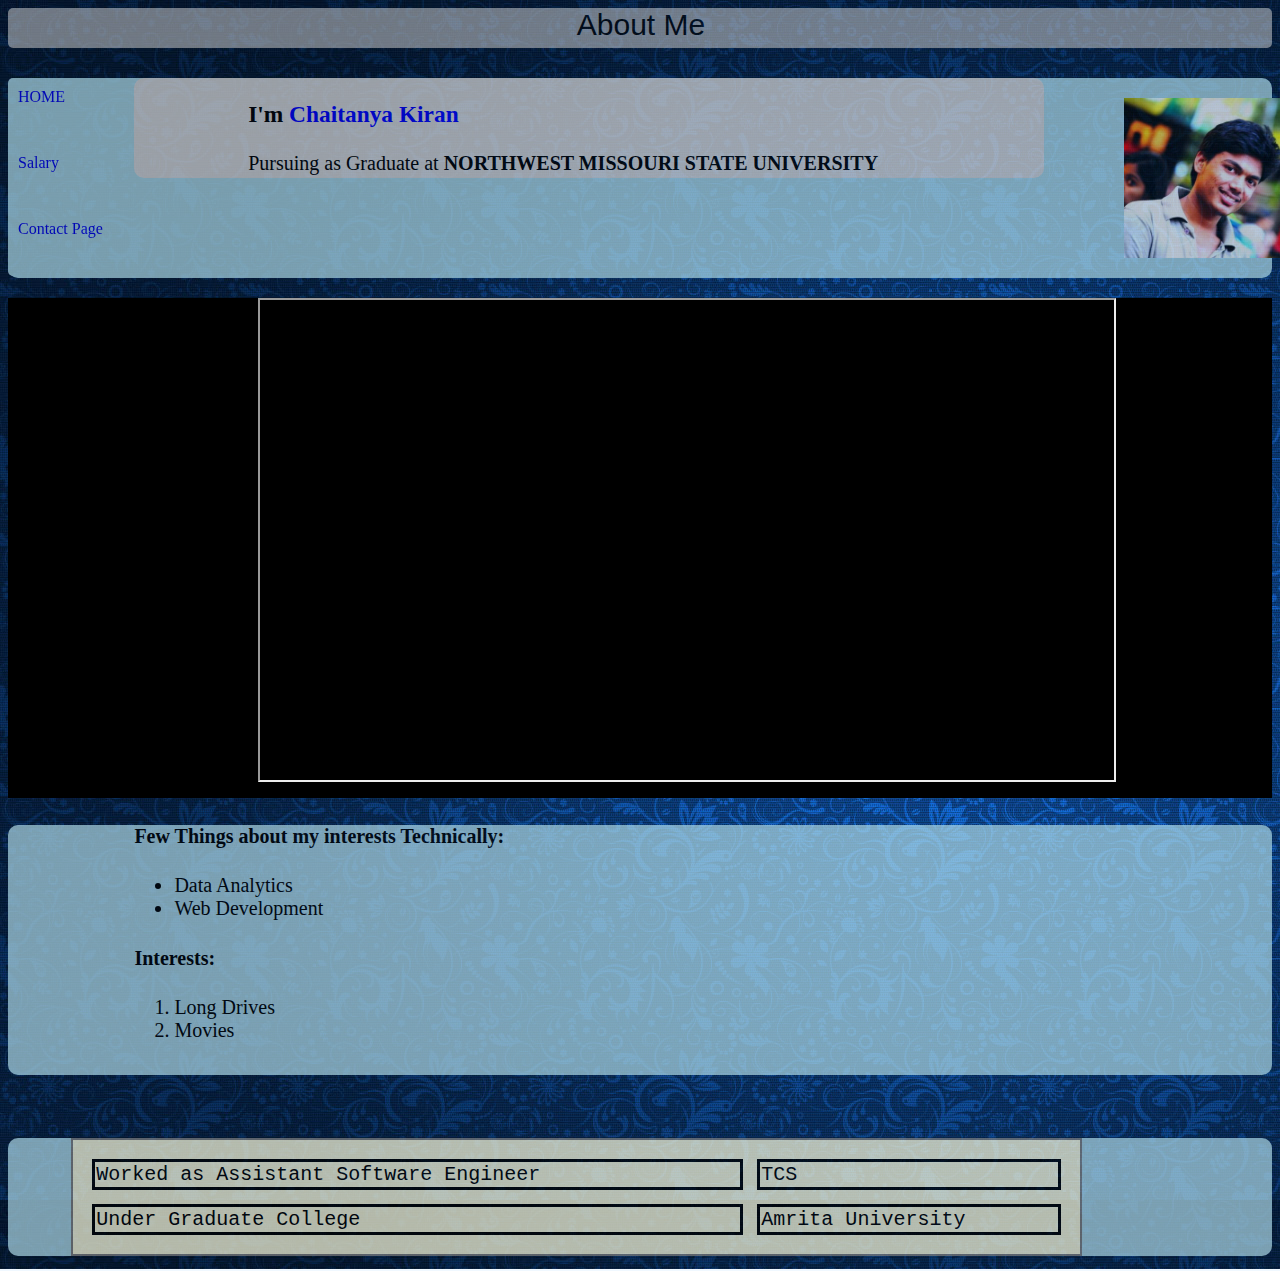
<file: index.html>
<!DOCTYPE html>
<html lang="en">
<head >
<title>About Me</title>
<link type="text/css" rel="stylesheet" href="Moturu.css" />
</head>
<body  >
<div id="Aboutme">About Me</div>

<div class="topDiv">
<div class="menuDiv">
	<div class="tabDiv"><a href="index.html">HOME</a></div>
	<div class="tabDiv"><a href="Moturu1.html">Salary</a></div>
	<div class="tabDiv"><a href="Moturu2.html">Contact Page</a></div>
</div>
<div class="menuDiv2">	
<div class="nameDetail"><h3>I'm <span>Chaitanya Kiran</span></h3>
Pursuing as Graduate at <b>NORTHWEST MISSOURI STATE UNIVERSITY</b></div>
<div class="imageDiv"><img src="kiran1.jpg" class="imageDetail" alt="ProfilePic"></div>
</div>
</div>
<div class="videoDiv">
<iframe width="854" height="480" src="https://www.youtube.com/embed/v4oN4DuR7YU"  allowfullscreen></iframe>
</div>

<div class="areasInterest">
<h4>Few Things about my interests Technically:</h4>
<ul><li>Data Analytics</li><li>Web Development</li></ul>
<h4>Interests:</h4>
<ol><li>Long Drives</li><li>Movies</li></ol>

</div>

 
<div class="tableDiv">
	<table class="CollegeTable">
<tr><td>Worked as Assistant Software Engineer</td><td>TCS</td></tr>
<tr><td>Under Graduate College</td><td>Amrita University</td></tr>
</table>

</div>
</body>
</html>
</file>
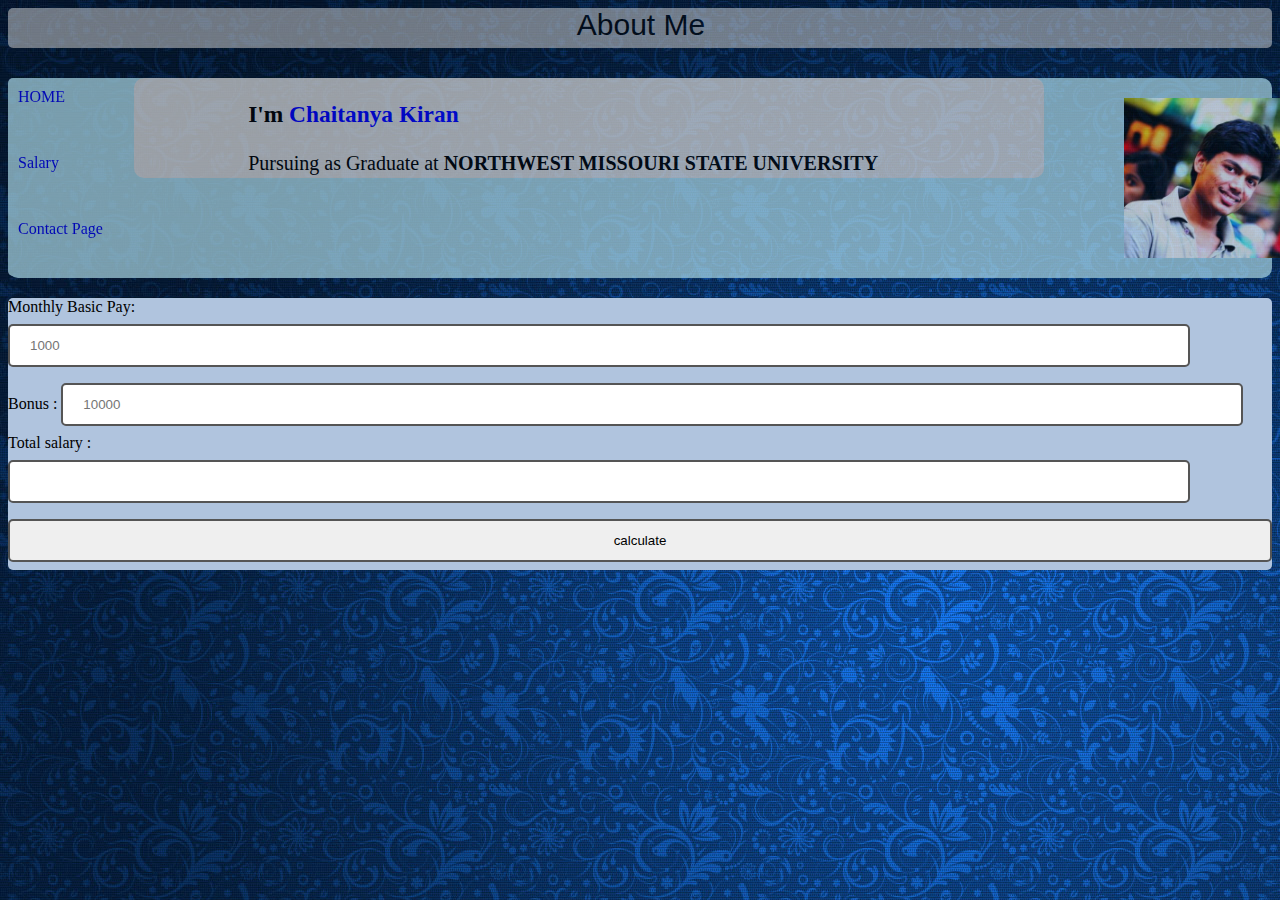
<file: Moturu1.html>
<!DOCTYPE html>
<html>
<head>
<title>About Me</title>
<link type="text/css" rel="stylesheet" href="Moturu.css" />
</head>
<body >
<div id="Aboutme">About Me</div>

<div class="topDiv">
<div class="menuDiv">
	<div class="tabDiv"><a href="index.html">HOME</a></div>
	<div class="tabDiv"><a href="Moturu1.html">Salary</a></div>
	<div class="tabDiv"><a href="Moturu2.html">Contact Page</a></div>
</div>
<div class="menuDiv2">	
<div class="nameDetail"><h3>I'm <span>Chaitanya Kiran</span></h3>
Pursuing as Graduate at <b>NORTHWEST MISSOURI STATE UNIVERSITY</b></div>
<div class="imageDiv"><img src="kiran1.jpg" class="imageDetail" alt="ProfilePic"></div>
</div>
</div>
<div class="calculationDiv">
    Monthly Basic Pay: <input type="number" min="1000" max="10000000" placeholder="1000" class="textBox" name="basicPay"><br>
    Bonus         :      <input type="number" max="100000"  class="textBox" placeholder="10000" name="bonus"><br>

    Total salary : <input type="number" value="" class="textBox" name="salary"><input type="submit" value="calculate" name="calculate" class="buttonDiv">
</div>

</body>
</html>
</file>
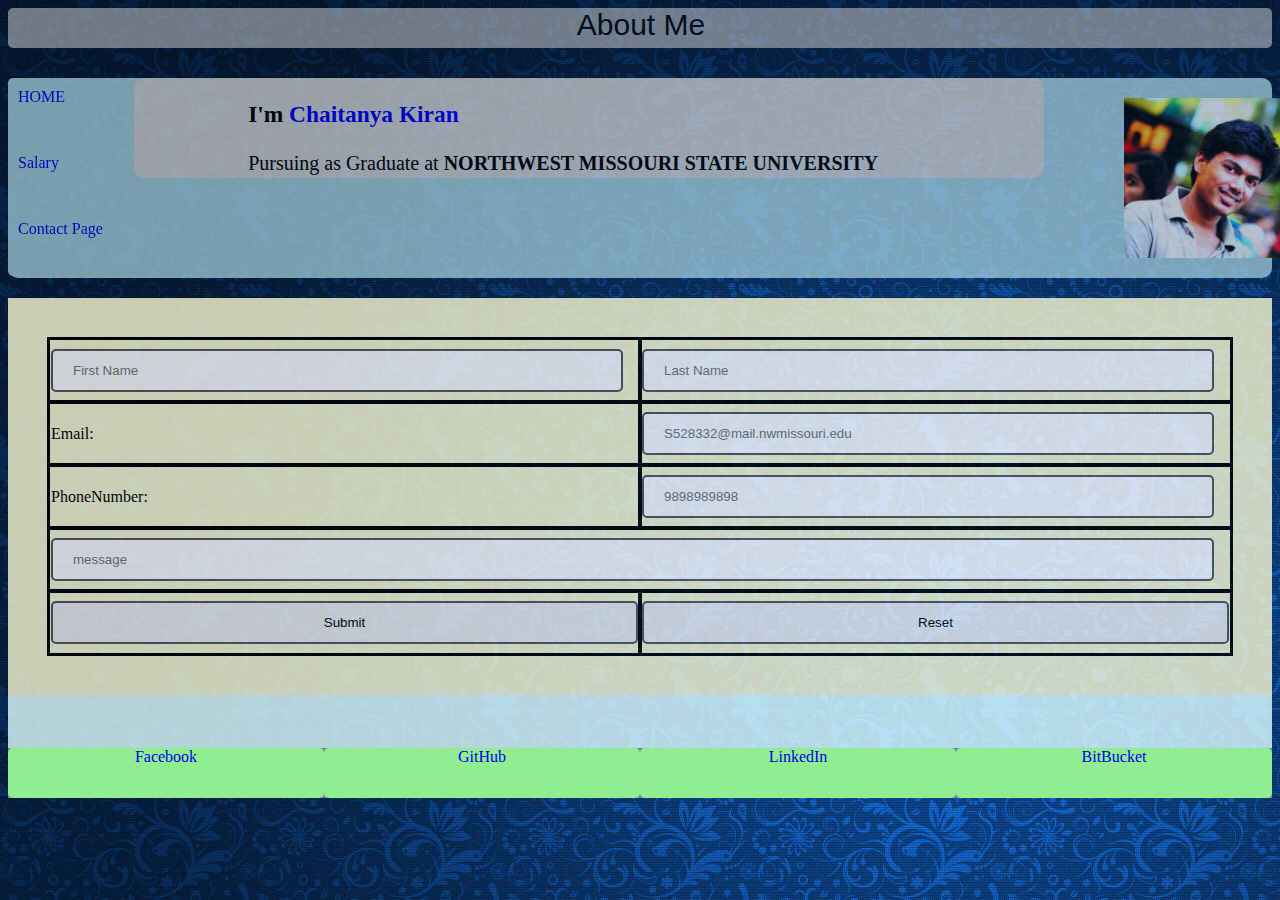
<file: Moturu2.html>
<!DOCTYPE html>
<html>
<head>
<title>About Me</title>
<link type="text/css" rel="stylesheet" href="Moturu.css" />
</head>
<body >
<div id="Aboutme">About Me</div>

<div class="topDiv">
<div class="menuDiv">
	<div class="tabDiv"><a href="index.html">HOME</a></div>
	<div class="tabDiv"><a href="Moturu1.html">Salary</a></div>
	<div class="tabDiv"><a href="Moturu2.html">Contact Page</a></div>
</div>
<div class="menuDiv2">	
<div class="nameDetail"><h3>I'm <span>Chaitanya Kiran</span></h3>
Pursuing as Graduate at <b>NORTHWEST MISSOURI STATE UNIVERSITY</b></div>
<div class="imageDiv"><img src="kiran1.jpg" class="imageDetail" alt="ProfilePic"></div>
</div>
</div>
<div class="formDiv">
    
    <form >
    <table class="formTable">    
            <tr><td><input type="text" placeholder="First Name" class="textBox"></td><td><input type="text" placeholder="Last Name" class="textBox"> </td></tr>
            <tr><td>Email:</td><td><input type="email" placeholder="S528332@mail.nwmissouri.edu" class="textBox">  </td> </tr>
            <tr><td>PhoneNumber: </td><td><input type="number"  placeholder="9898989898" class="textBox"> </td></tr>
            <tr><td colspan="2"><input type="text" maxlength="1000" class="textInputDiv" placeholder="message"></td></tr>
            <tr><td><input type="submit" class="buttonDiv"></td><td><input type="reset" class="buttonDiv"></td></tr>
            </table>        
    </form>
    
</div>
<div class="socialConnectDiv">
<div class="socialConnectDivTab"><a href="https://www.facebook.com/chaitanyakiran.moturu" >Facebook </a></div>
<div class="socialConnectDivTab"><a href="https://github.com/S528332">GitHub </a></div>
<div class="socialConnectDivTab"><a href="https://www.linkedin.com/in/chaitanya-kiran-86a49980?trk=hp-identity-name">LinkedIn </a></div>
<div class="socialConnectDivTab"><a href="https://bitbucket.org/S528332/">BitBucket </a></div>
</div>

</body>
</html>
</file>
<file: Moturu.css>
body{
background-color: #F0F8FF ;
max-height: 100%;
max-width: 100%;
background-image: url("background.jpg");
}
#Aboutme{
width: 55%;height: 40px;background-color: #DCDCDC;border-radius: 5px;font-size: 30px;
font-family: sans-serif;padding-left: 45%;opacity: 0.5;

}
	
.nameDetail{
width: 70%;height: 100px;background-color: #DCDCDC;border-radius: 10px;
padding-left: 10%;position: relative;opacity: 1;font-size: 20px;float: left;
}
.nameDetail:hover{
width: 70%;height: 100	px;background-color: #DCDCDC;border-radius: 10px;
padding-left: 10%;position: relative;opacity: 0.9;left:0px;float: left;
}
.areasInterest{
width: 90%;height: 250px;background-color: lightblue;border-radius: 10px;
padding-left: 10%;position: relative;opacity: 0.7;font-size: 20px;

top:50px;

}

.CollegeTable{
background-color: lightyellow;width: 80%; padding: 2px; 
margin: 5%;font-family: monospace;
font-size: 20px;border: 2px solid gray; border-spacing: 20px;
}
span{
color:blue;
}
span:hover {
color:orange;
}
td{
outline-style: solid;
}
.imageDetail{
	width:160px;height:160px;
}
.imageDiv{
	top: 20px;
	left:80px;
	width: 20%;position: relative;float: left;
}
.topDiv{
	width: 100%;
	height: 200px;
	background-color: lightblue;
	border-radius: 10px;
	position: relative;
	top: 30px;opacity: 0.7;
}
.tableDiv{
	position: relative;top: 50px;border-radius: 10px;
	background-color: lightblue;opacity: 0.7;
}
.videoDiv{
	top:50px;
	height: 500px;
	background-color: black;	
	padding-left: 250px;
	position: relative;
	
}
.menuDiv{
	width:10%;
	
	position: relative;
	float: left;
	height: 200px;
}
.menuDiv2{
	width: 90%;
	height: 200px;
	position: relative;
	float: left;
	
}
.tabDiv{
	width: 90%;
	height: 46px;
	background-color: lightblue;
	position: relative;
	float: left;
	padding: 10px;
	border-radius: 5px;
}
.tabDiv:hover{
		width: 90%;
	height: 46px;
	position: relative;
	float: left;
	padding: 10px;
	background-color: lightsalmon;
	
}
.formDiv{
	background-color: lightcyan;
	width: 100%;
	opacity: 0.8;
	position: relative;
	float: left;
	top:50px;
	border-radius: 5px;
	height: 500px;

}
a{
	text-decoration: none;
}
.formTable{
	padding: 40px;
	max-height: 100%;
	width: 100%;
	background-color: lightgoldenrodyellow;	
	border-style: none;

}
.textBox{
	width: 90%;
    padding: 12px 20px;
    margin: 8px 0px;
    border: 2px solid #555;
	border-radius: 5px;
	
}

.buttonDiv{
	
	width: 100%;
    padding: 12px 20px;
    margin: 8px 0px;
    border: 2px solid #555;
	border-radius: 5px;
	cursor: default;
}
.textInputDiv{
	width: 95%;
    padding: 12px 20px;
    margin: 8px 0px;
    border: 2px solid #555;
	border-radius: 5px;
	
}
.socialConnectDiv{
	background-color: lightslategray;
	width: 100%;
	height: 50px;
	position: relative;
	float: left;
}
.socialConnectDivTab{
	width: 25%;
	height: 50px;
	background-color: lightgreen;
	position: relative;
	float: left;
	text-align: center;
	border-radius: 5px;
}
.socialConnectDivTab:hover{
	width: 25%;
	height: 50px;
	background-color: lightcoral;
	text-align: center;
	position: relative;
	float: left;
	border-radius: 5px;
}
.calculationDiv{
	width: 100%;
	max-height: 100%;
	min-height: 200px;
	background-color: lightsteelblue;
	position: relative;
	float: left;
	top:50px;
	border-radius: 5px;
}
</file>
